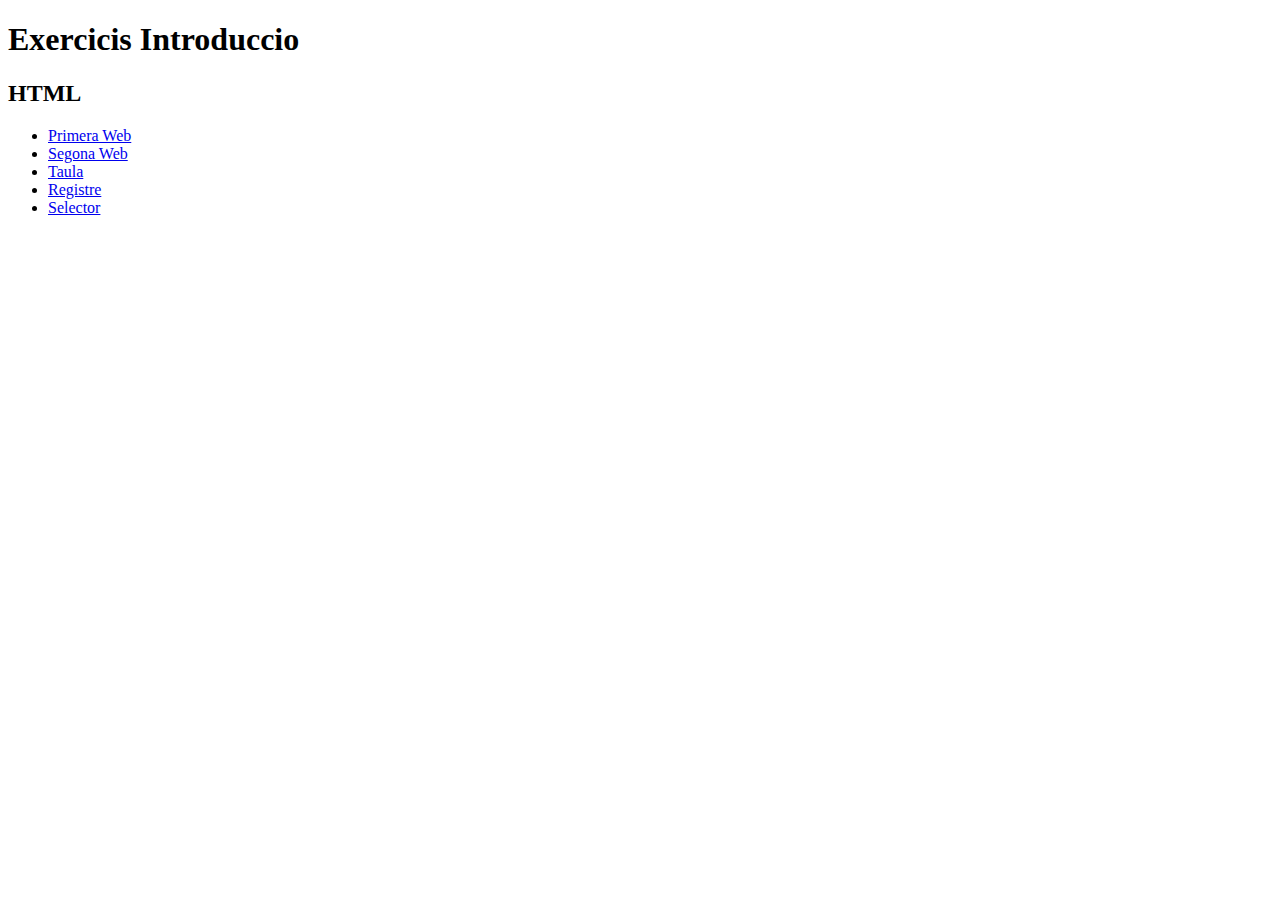
<file: Index.html>
<!DOCTYPE html>
<html lang="en">
<head>
    <meta charset="UTF-8">
    <meta name="viewport" content="width=device-width, initial-scale=1.0">
    <title>Primer html</title>
</head>
<body>
    <h1>Exercicis Introduccio</h1>
    <h2>HTML</h2>
    <ul>
        <li><a href="primeraweb.html">Primera Web</a></li>
        <li><a href="segonaweb.html">Segona Web</a></li>
        <li><a href="taula.html">Taula</a></li>
        <li><a href="registre.html">Registre</a></li>
        <li><a href="exercisiSelectors.html">Selector</a></li>
    </ul>
    
</body>
</html>
</file>
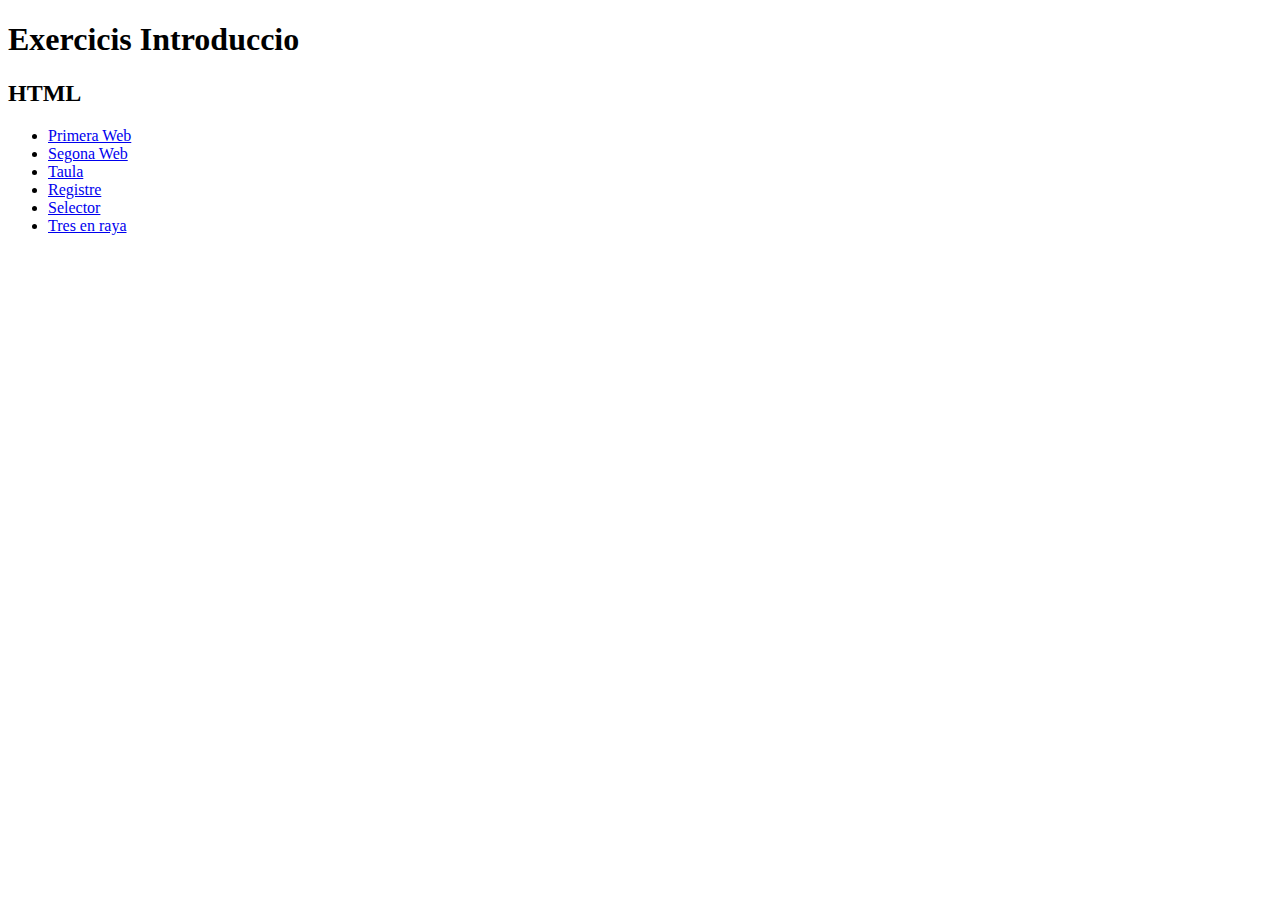
<file: index.html>
<!DOCTYPE html>
<html lang="en">
<head>
    <meta charset="UTF-8">
    <meta name="viewport" content="width=device-width, initial-scale=1.0">
    <title>Primer html</title>
</head>
<body>
    <h1>Exercicis Introduccio</h1>
    <h2>HTML</h2>
    <ul>
        <li><a href="primeraweb.html">Primera Web</a></li>
        <li><a href="segonaweb.html">Segona Web</a></li>
        <li><a href="taula.html">Taula</a></li>
        <li><a href="registre.html">Registre</a></li>
        <li><a href="exercisiSelectors.html">Selector</a></li>
        <li><a href="tres.html">Tres en raya</a></li>
    </ul>
    
</body>
</html>
</file>
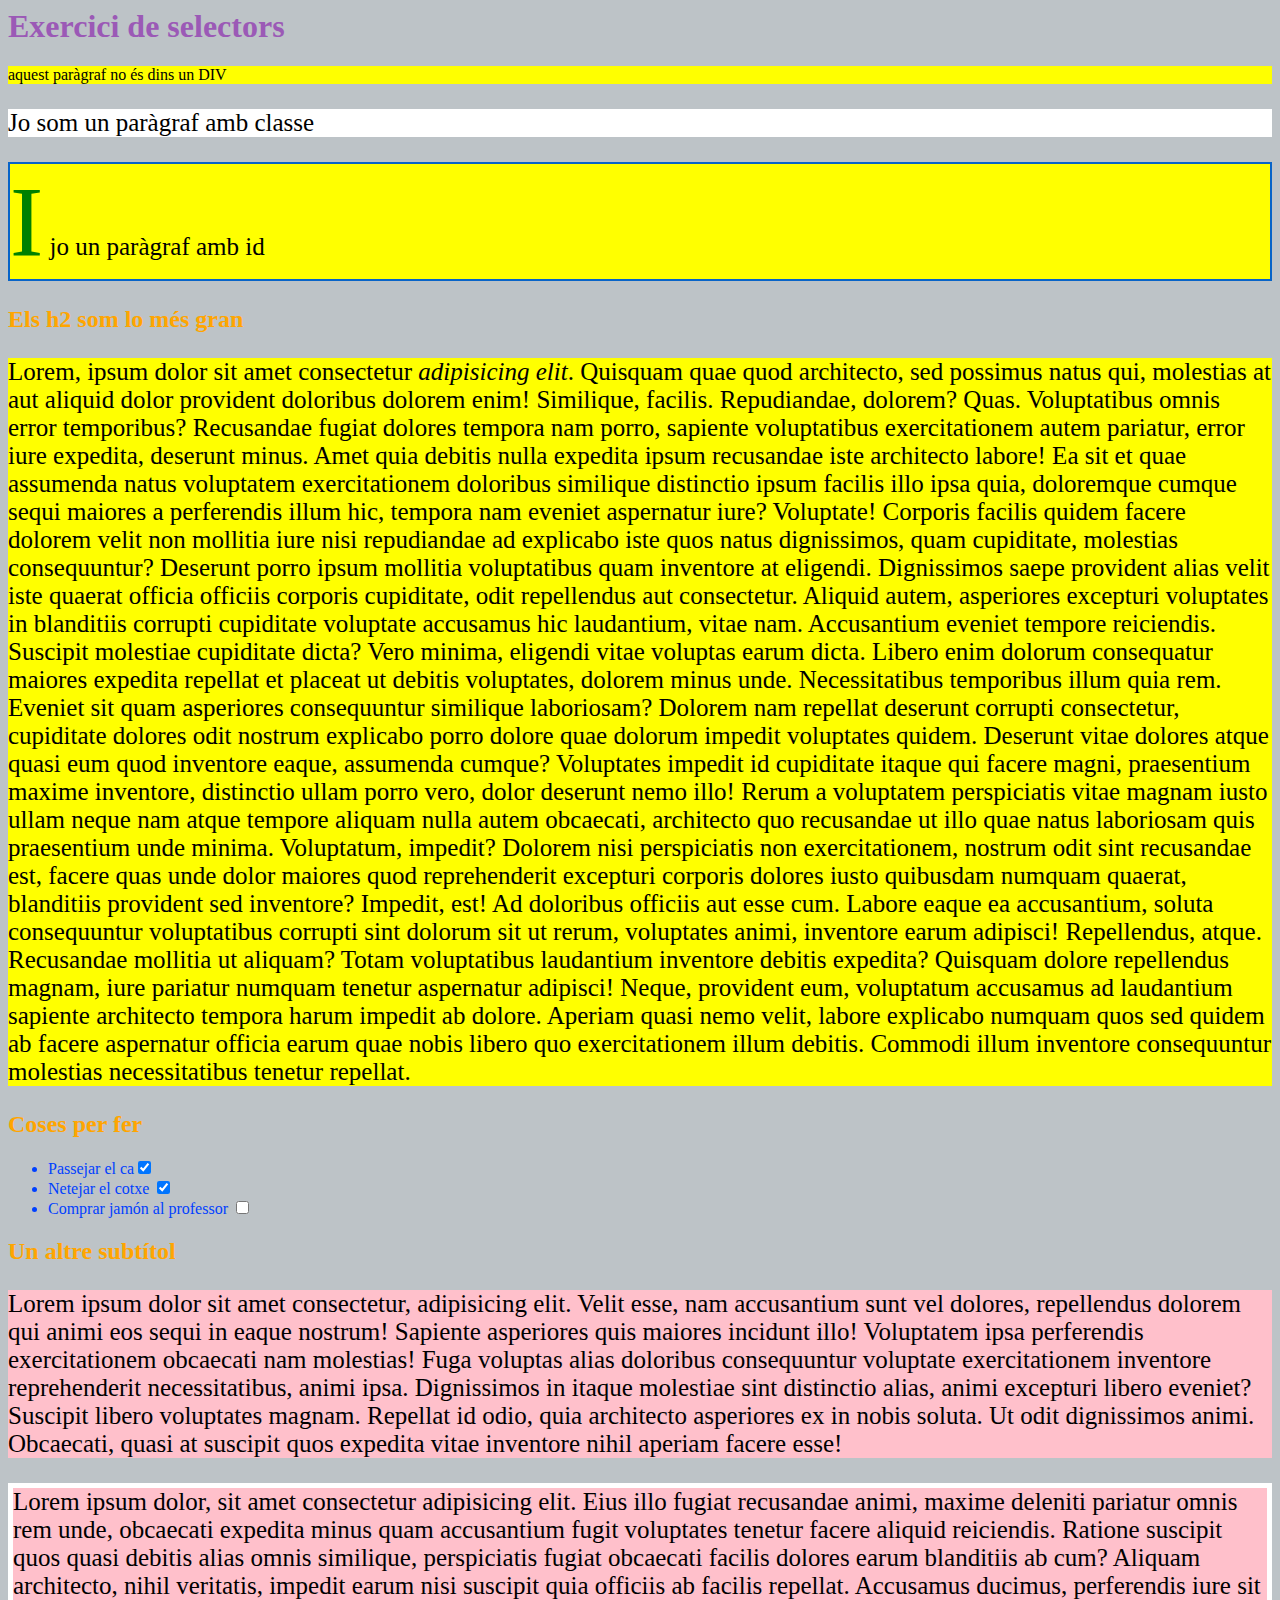
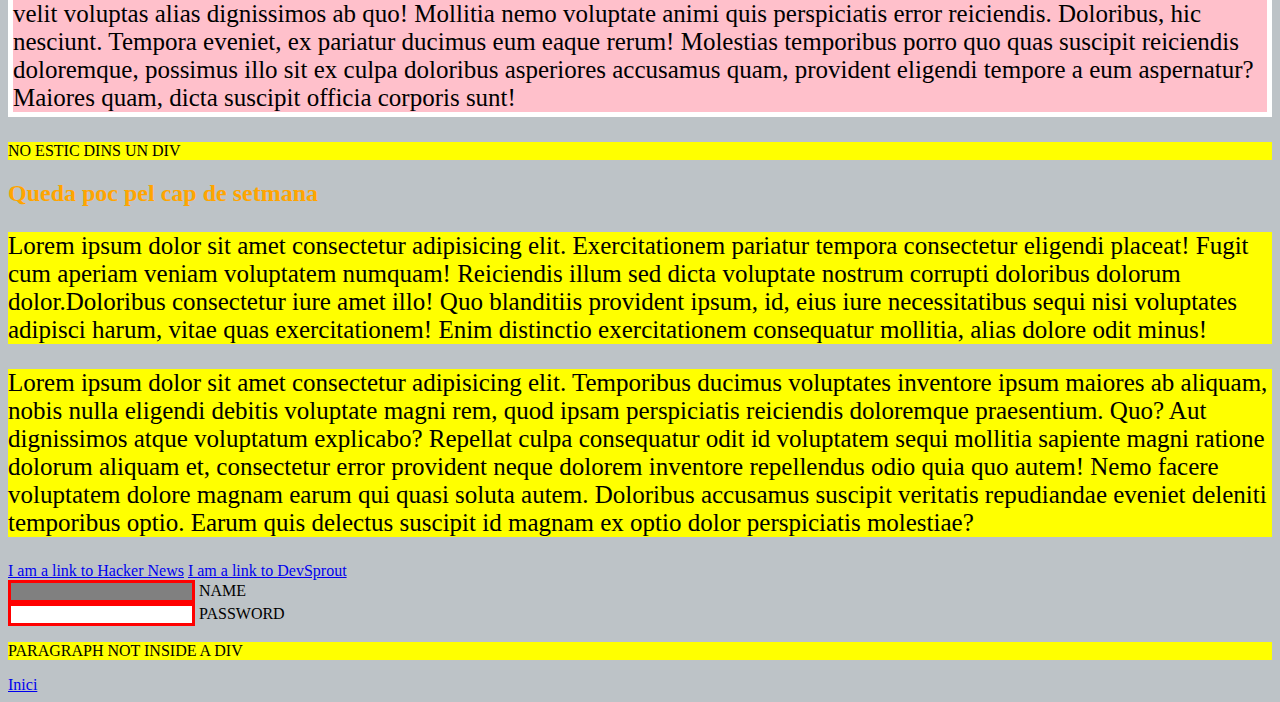
<file: exercisiSelectors.html>
<html>
<head>
  <meta charset="UTF-8">
  <title>Selectors Exercise</title>
  <link rel="stylesheet" type="text/css" href="css/selectors.css">
</head>
<body>
  <h1>Exercici de selectors</h1>

<p>aquest paràgraf no és dins un DIV</p>

<div>
  <p class="hello">Jo som un paràgraf amb classe</p>
  <p id="special">I jo un paràgraf amb id</p>

  <h2>Els h2 som lo més gran</h2>
  
  
  <p>Lorem, ipsum dolor sit amet consectetur <em>adipisicing elit</em>. Quisquam quae quod architecto, sed possimus natus qui, molestias at aut aliquid dolor provident doloribus dolorem enim! Similique, facilis. Repudiandae, dolorem? Quas.
  Voluptatibus omnis error temporibus? Recusandae fugiat dolores tempora nam porro, sapiente voluptatibus exercitationem autem pariatur, error iure expedita, deserunt minus. Amet quia debitis nulla expedita ipsum recusandae iste architecto labore!
  Ea sit et quae assumenda natus voluptatem exercitationem doloribus similique distinctio ipsum facilis illo ipsa quia, doloremque cumque sequi maiores a perferendis illum hic, tempora nam eveniet aspernatur iure? Voluptate!
  Corporis facilis quidem facere dolorem velit non mollitia iure nisi repudiandae ad explicabo iste quos natus dignissimos, quam cupiditate, molestias consequuntur? Deserunt porro ipsum mollitia voluptatibus quam inventore at eligendi.
  Dignissimos saepe provident alias velit iste quaerat officia officiis corporis cupiditate, odit repellendus aut consectetur. Aliquid autem, asperiores excepturi voluptates in blanditiis corrupti cupiditate voluptate accusamus hic laudantium, vitae nam.
  Accusantium eveniet tempore reiciendis. Suscipit molestiae cupiditate dicta? Vero minima, eligendi vitae voluptas earum dicta. Libero enim dolorum consequatur maiores expedita repellat et placeat ut debitis voluptates, dolorem minus unde.
  Necessitatibus temporibus illum quia rem. Eveniet sit quam asperiores consequuntur similique laboriosam? Dolorem nam repellat deserunt corrupti consectetur, cupiditate dolores odit nostrum explicabo porro dolore quae dolorum impedit voluptates quidem.
  Deserunt vitae dolores atque quasi eum quod inventore eaque, assumenda cumque? Voluptates impedit id cupiditate itaque qui facere magni, praesentium maxime inventore, distinctio ullam porro vero, dolor deserunt nemo illo!
  Rerum a voluptatem perspiciatis vitae magnam iusto ullam neque nam atque tempore aliquam nulla autem obcaecati, architecto quo recusandae ut illo quae natus laboriosam quis praesentium unde minima. Voluptatum, impedit?
  Dolorem nisi perspiciatis non exercitationem, nostrum odit sint recusandae est, facere quas unde dolor maiores quod reprehenderit excepturi corporis dolores iusto quibusdam numquam quaerat, blanditiis provident sed inventore? Impedit, est!
  Ad doloribus officiis aut esse cum. Labore eaque ea accusantium, soluta consequuntur voluptatibus corrupti sint dolorum sit ut rerum, voluptates animi, inventore earum adipisci! Repellendus, atque. Recusandae mollitia ut aliquam?
  Totam voluptatibus laudantium inventore debitis expedita? Quisquam dolore repellendus magnam, iure pariatur numquam tenetur aspernatur adipisci! Neque, provident eum, voluptatum accusamus ad laudantium sapiente architecto tempora harum impedit ab dolore.
  Aperiam quasi nemo velit, labore explicabo numquam quos sed quidem ab facere aspernatur officia earum quae nobis libero quo exercitationem illum debitis. Commodi illum inventore consequuntur molestias necessitatibus tenetur repellat.</p>

</div>

<div>
  <h2>Coses per fer</h2>

  <ul>
    <li>Passejar el ca<input type="checkbox" checked> </li>
    <li>Netejar el cotxe <input type="checkbox" checked> </li>
    <li>Comprar jamón al  professor <input type="checkbox"></li>
  </ul>
</div>

<div>
  <h2>Un altre subtítol</h2>

  <p>Lorem ipsum dolor sit amet consectetur, adipisicing elit. Velit esse, nam accusantium sunt vel dolores, repellendus dolorem qui animi eos sequi in eaque nostrum! Sapiente asperiores quis maiores incidunt illo!
  Voluptatem ipsa perferendis exercitationem obcaecati nam molestias! Fuga voluptas alias doloribus consequuntur voluptate exercitationem inventore reprehenderit necessitatibus, animi ipsa. Dignissimos in itaque molestiae sint distinctio alias, animi excepturi libero eveniet?
  Suscipit libero voluptates magnam. Repellat id odio, quia architecto asperiores ex in nobis soluta. Ut odit dignissimos animi. Obcaecati, quasi at suscipit quos expedita vitae inventore nihil aperiam facere esse!</p>

  <p>Lorem ipsum dolor, sit amet consectetur adipisicing elit. Eius illo fugiat recusandae animi, maxime deleniti pariatur omnis rem unde, obcaecati expedita minus quam accusantium fugit voluptates tenetur facere aliquid reiciendis.
  Ratione suscipit quos quasi debitis alias omnis similique, perspiciatis fugiat obcaecati facilis dolores earum blanditiis ab cum? Aliquam architecto, nihil veritatis, impedit earum nisi suscipit quia officiis ab facilis repellat.
  Accusamus ducimus, perferendis iure sit velit voluptas alias dignissimos ab quo! Mollitia nemo voluptate animi quis perspiciatis error reiciendis. Doloribus, hic nesciunt. Tempora eveniet, ex pariatur ducimus eum eaque rerum!
  Molestias temporibus porro quo quas suscipit reiciendis doloremque, possimus illo sit ex culpa doloribus asperiores accusamus quam, provident eligendi tempore a eum aspernatur? Maiores quam, dicta suscipit officia corporis sunt!</p>
</div>

<p>NO ESTIC DINS UN DIV</p>


<div>
  <h2>Queda poc pel cap de setmana</h2>

  <p>Lorem ipsum dolor sit amet consectetur adipisicing elit. Exercitationem pariatur tempora consectetur eligendi placeat! Fugit cum aperiam veniam voluptatem numquam! Reiciendis illum sed dicta voluptate nostrum corrupti doloribus dolorum dolor.Doloribus consectetur iure amet illo! Quo blanditiis provident ipsum, id, eius iure necessitatibus sequi nisi voluptates adipisci harum, vitae quas exercitationem! Enim distinctio exercitationem consequatur mollitia, alias dolore odit minus!</p>

  <p>Lorem ipsum dolor sit amet consectetur adipisicing elit. Temporibus ducimus voluptates inventore ipsum maiores ab aliquam, nobis nulla eligendi debitis voluptate magni rem, quod ipsam perspiciatis reiciendis doloremque praesentium. Quo?
  Aut dignissimos atque voluptatum explicabo? Repellat culpa consequatur odit id voluptatem sequi mollitia sapiente magni ratione dolorum aliquam et, consectetur error provident neque dolorem inventore repellendus odio quia quo autem!
  Nemo facere voluptatem dolore magnam earum qui quasi soluta autem. Doloribus accusamus suscipit veritatis repudiandae eveniet deleniti temporibus optio. Earum quis delectus suscipit id magnam ex optio dolor perspiciatis molestiae?</p>

  <a href="https://news.ycombinator.com/">I am a link to Hacker News</a>
  <a href="https://www.devsprout.io">I am a link to DevSprout</a>
  <br>

  <input type="text" name="name" /><label> Name</label><br/>
  <input type="password" name="password" /><label> Password</label><br/>

</div>

<p>PARAGRAPH NOT INSIDE A DIV</p>

<a href="Index.html">Inici</a>
</body>
</html>
</file>
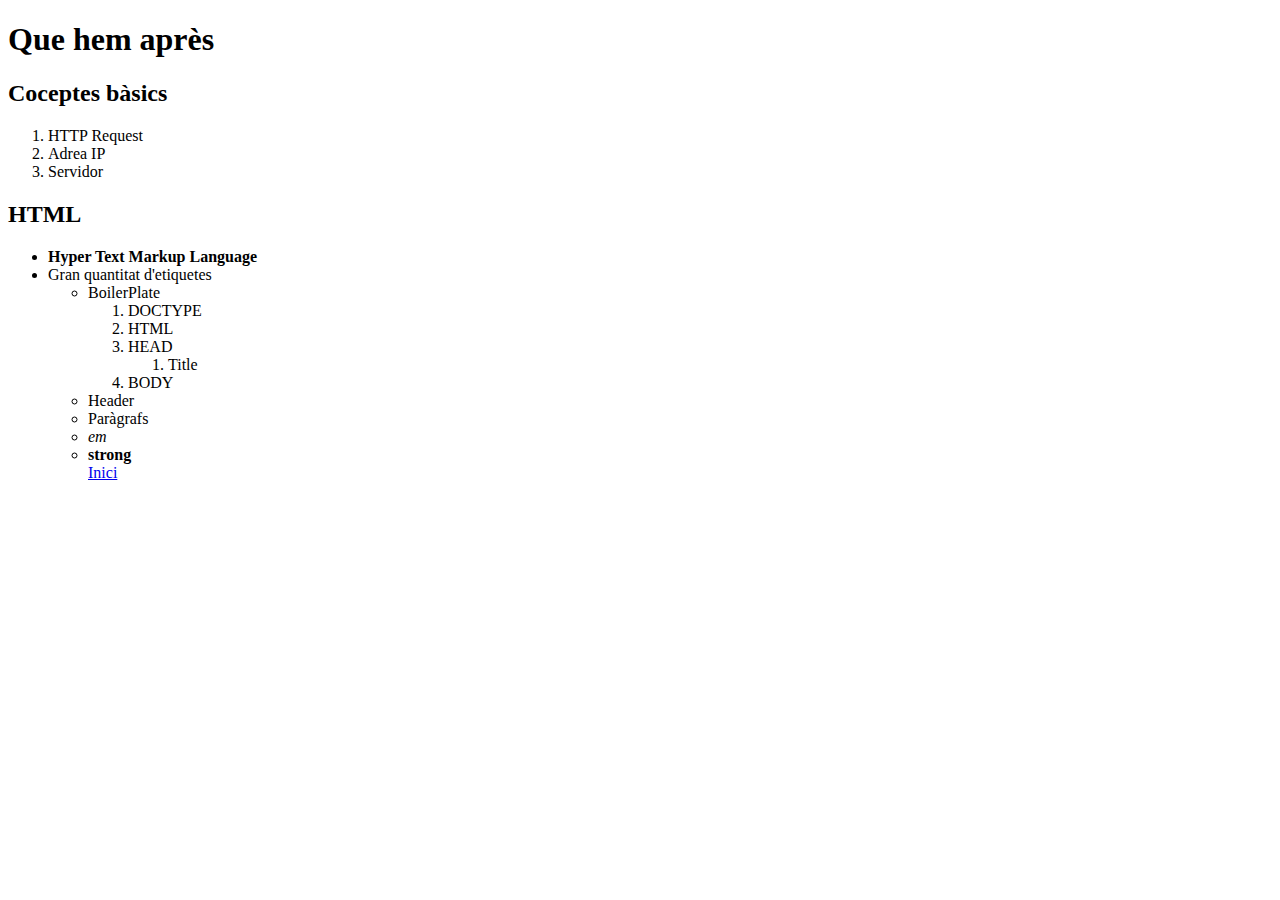
<file: primeraweb.html>
<!DOCTYPE html>
<html lang="en">
<head>
    <meta charset="UTF-8">
    <meta name="viewport" content="width=device-width, initial-scale=1.0">
    <title>Web simple</title>
</head>
<body>
    <h1>Que hem après</h1>
    <h2>Coceptes bàsics</h2>
    <ol>
        <li>HTTP Request</li>
        <li>Adrea IP</li>
        <li>Servidor</li>
    </ol>
    <H2>HTML</H2>
    <ul>
        <li><strong>Hyper Text Markup Language</strong></li>
        <li>Gran quantitat d'etiquetes</li>
            <ul>
                <li>BoilerPlate</li>
                    <ol>
                        <li>DOCTYPE</li>
                        <li>HTML</li>
                        <li>HEAD</li>
                            <ol>
                                <li>Title</li>
                            </ol>
                        <li>BODY</li>
                    </ol>
                    <LI>Header</LI>
                    <li>Paràgrafs</li>
                    <li><em>em</em></li>
                    <li><strong>strong</strong></li>
            </ul>
    <ul>
    
<a href="Index.html">Inici</a>
</body>
</html>
</file>
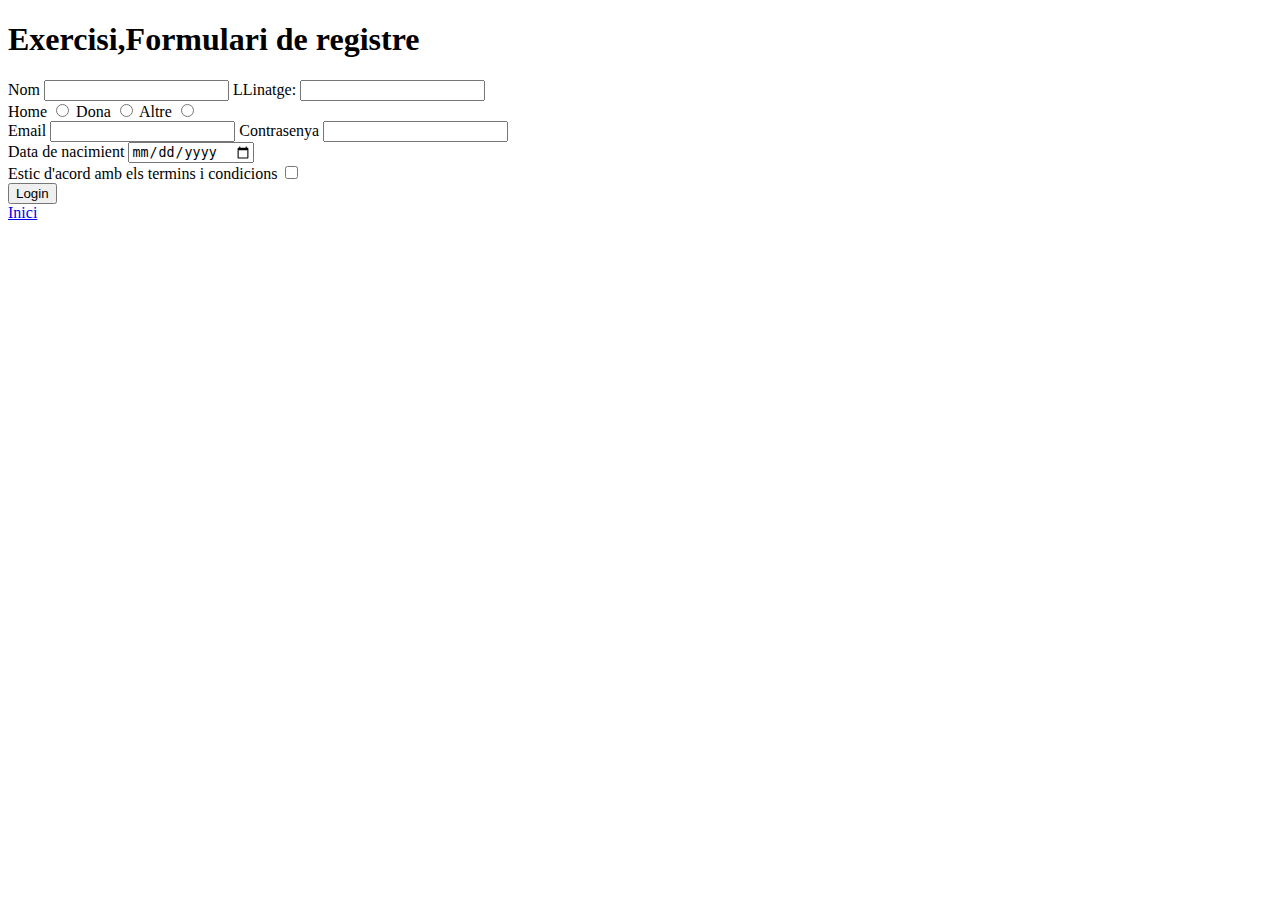
<file: registre.html>
<!DOCTYPE html>
<html lang="en">
<head>
    <meta charset="UTF-8">
    <meta name="viewport" content="width=device-width, initial-scale=1.0">
    <title>Formulari</title>
</head>
<body>
    <h1>Exercisi,Formulari de registre</h1>
    <form action="Registre.html" method="get>
        <label for="name">Nom</label>
        <input id="name" type="text" required>
        <label for="surname">LLinatge:</label>
        <input id="surname" type="text" required>
        <div>
            <label for="radio-choice-1">Home</label>
            <input name=”option” type="radio" id="radio-choice-1" 
        value="Home" />
            <label for="radio-choice-2">Dona</label>
            <input name=”option” type="radio" id="radio-choice-2" 
        value="Done" />
            <label for="radio-choice-2">Altre</label>
            <input name=”option” type="radio" id="radio-choice-2" 
        value="Altre" />
        <div>
        <label for="email">Email</label>
        <input id="email" type="text" required>
        <label for="password">Contrasenya</label>
        <input id="password" type="text" minlength="5" maxlength="10" required>
        <div>
        <label for="date">Data de nacimient</label>
        <input id="date" type="date" required> 
        <div>
        <label for="checkbox">Estic d'acord amb els termins i condicions</label>
        <input id="checkbox" type="checkbox" required>
        <div>
         <button>Login</button>
         <div>
         <a href="Index.html">Inici</a>
        </div>
    </form>
    
    
</body>
</html>
</file>
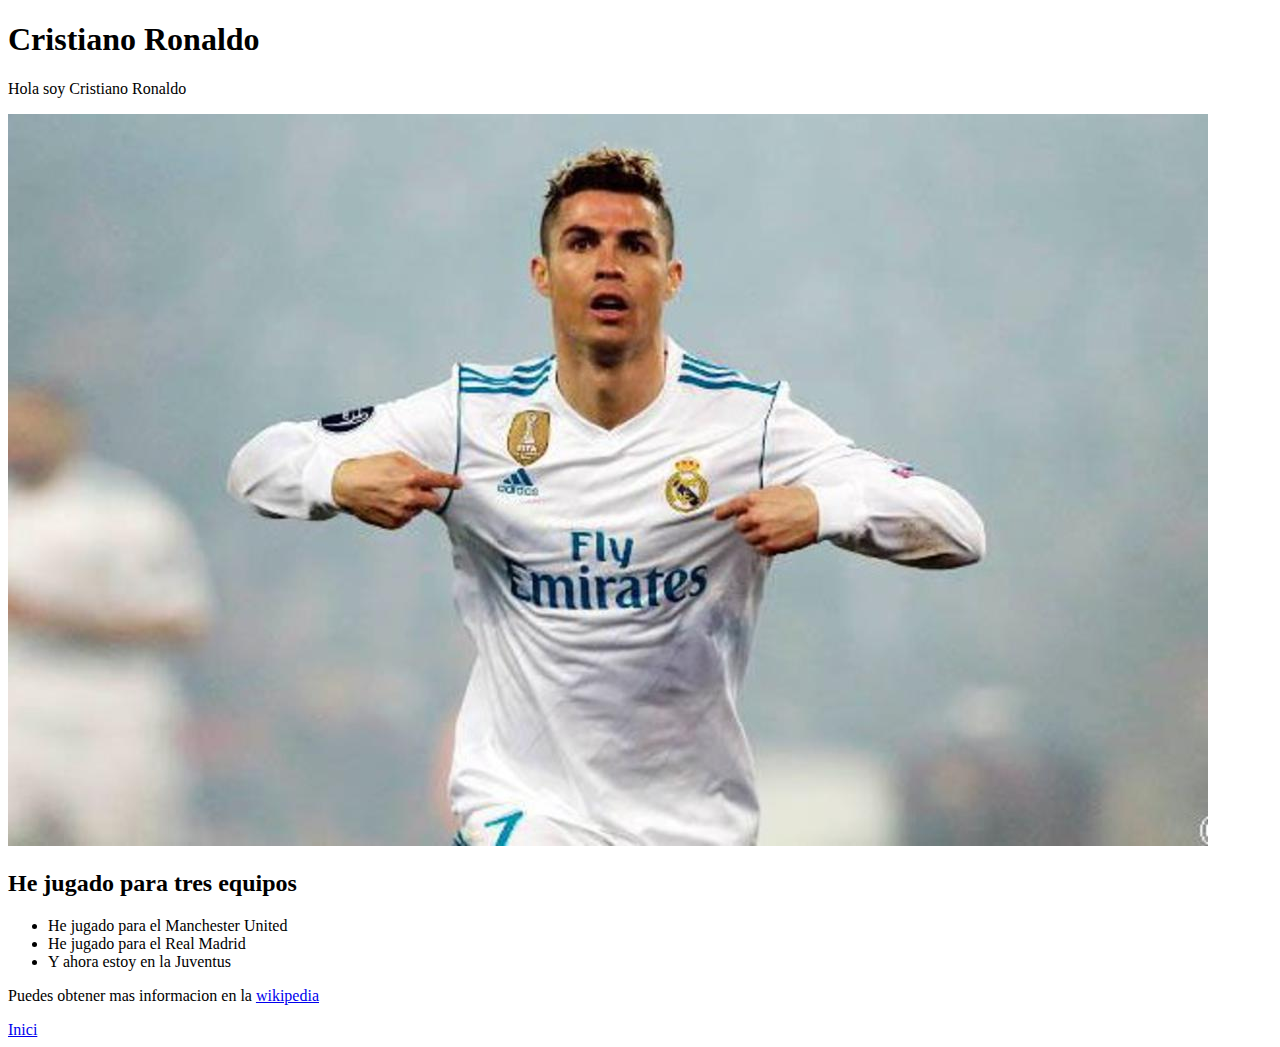
<file: segonaweb.html>
<!DOCTYPE html>
<html lang="en">
<head>
    <meta charset="UTF-8">
    <meta name="viewport" content="width=device-width, initial-scale=1.0">
    <title>imatge simple</title>
</head>
<body>
    <h1>Cristiano Ronaldo</h1>
    <p>
        Hola soy Cristiano Ronaldo 
    </p>
    <img src="img/Ronaldo.jpg" alt="Foto mia ">
    <h2>He jugado para tres equipos</h2>
    <ul>
        <li>He jugado para el Manchester United</li>
        <li>He jugado para el Real Madrid</li>
        <li>Y ahora estoy en la Juventus</li>
    </ul>

    <p>Puedes obtener mas informacion en la <a href="https://ca.wikipedia.org/wiki/Cristiano_Ronaldo_dos_Santos_Aveiro" target="blank">wikipedia</a></p>

<a href="Index.html">Inici</a>
</body>
</html>
</file>
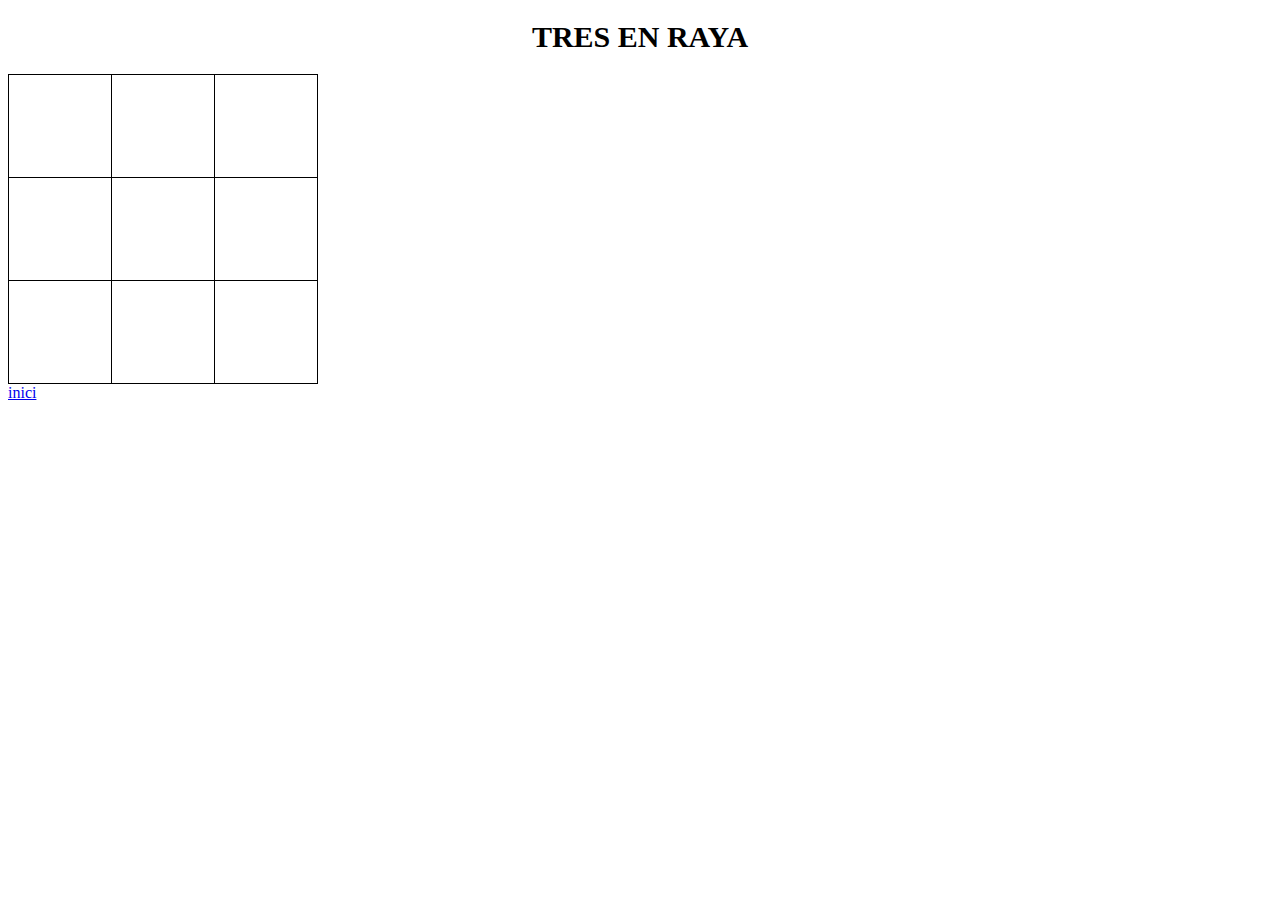
<file: tres.html>
<!DOCTYPE html>
<html lang="es">
<head>
    <meta charset="UTF-8">
    <meta name="viewport" content="width=device-width, initial-scale=1.0">
    <link rel="stylesheet" href="css/tres.css">
    <title>TRES EN RAYA</title>
</head>
<body>
    <h1>TRES EN RAYA</h1>
    <table>
        <tr>
            <td></td>
            <td class="vertical"></td>
            <td></td>
        </tr>
            <td class="horitzontal"></td>
            <td class="tot"></td>
            <td class="horitzontal"></td>
        <tr>
            <td></td>
            <td class="vertical"></td>
            <td></td>
        </tr>
    </table>
    <a href="index.html">inici</a>
</body>
</html>
</file>
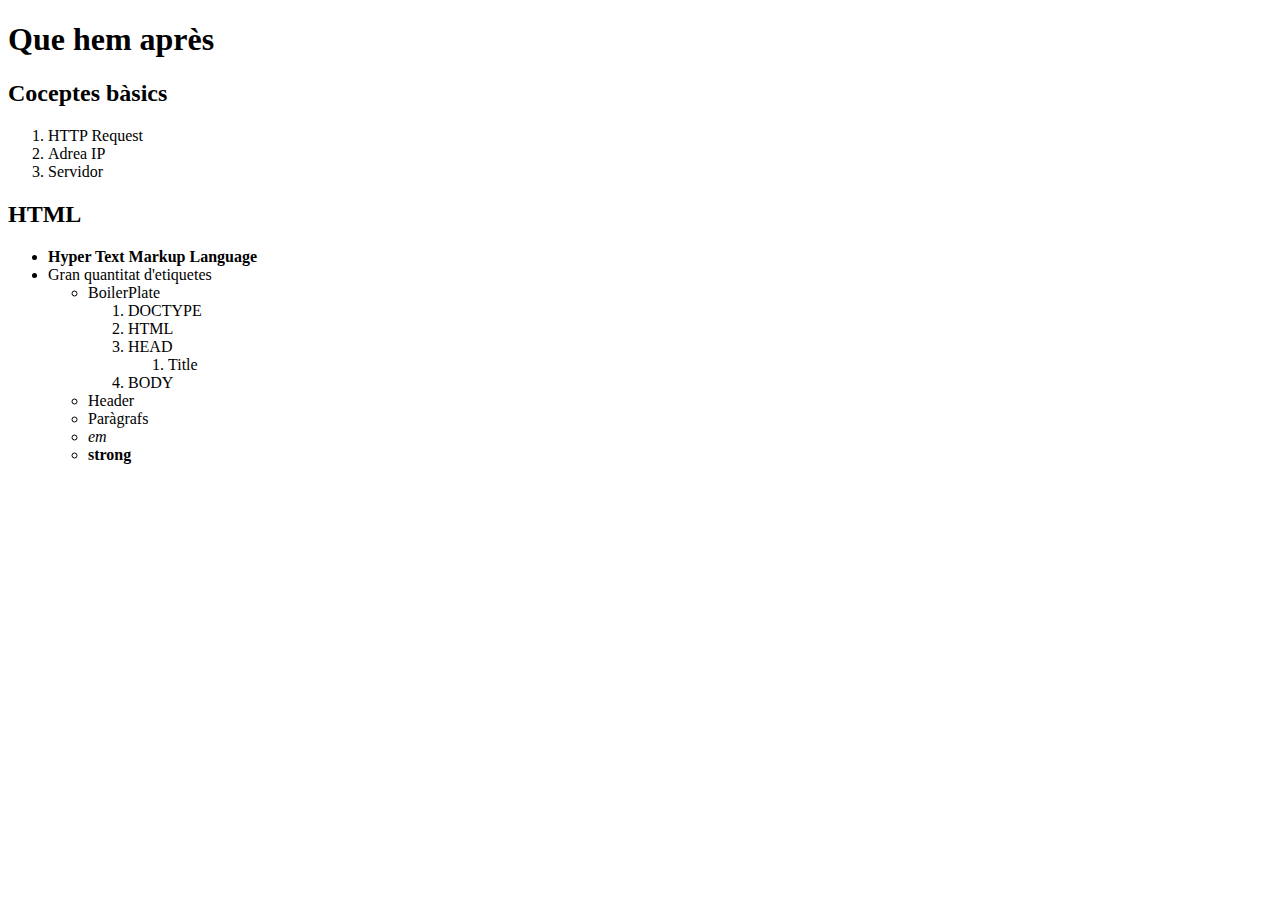
<file: websimple.html>
<!DOCTYPE html>
<html lang="en">
<head>
    <meta charset="UTF-8">
    <meta name="viewport" content="width=device-width, initial-scale=1.0">
    <title>Web simple</title>
</head>
<body>
    <h1>Que hem après</h1>
    <h2>Coceptes bàsics</h2>
    <ol>
        <li>HTTP Request</li>
        <li>Adrea IP</li>
        <li>Servidor</li>
    </ol>
    <H2>HTML</H2>
    <ul>
        <li><strong>Hyper Text Markup Language</strong></li>
        <li>Gran quantitat d'etiquetes</li>
            <ul>
                <li>BoilerPlate</li>
                    <ol>
                        <li>DOCTYPE</li>
                        <li>HTML</li>
                        <li>HEAD</li>
                            <ol>
                                <li>Title</li>
                            </ol>
                        <li>BODY</li>
                    </ol>
                    <LI>Header</LI>
                    <li>Paràgrafs</li>
                    <li><em>em</em></li>
                    <li><strong>strong</strong></li>
            </ul>
    <ul>
</body>
</html>
</file>
<file: css/selectors.css>
/* dona al <body> element un color de fons de #bdc3c7*/
body{
    background-color: #bdc3c7;
}

/* fes que els <h1> siguin de color #9b59b6*/
h1{
    color: #9b59b6;
}

/* fes que els <h2> siguin de color orange */
h2{
    color: orange;
}


/* fes que els <li> siguin d'un blau hexadecimal*/
li{
    color: #0040ff;
}


/*canvia el color de fons de cada paràgraf a groc*/
p{
    background-color: yellow;
}


/*fes que tots els inputs tinguin un border de 3px vermell*/
input{
    border: 3px solid red;
}

/* fes que tot el que té class 'hello' sigui de fons blanc*/
.hello{
    background-color: white;
}

/* fes que l'elemnt amb id  'special' tingui un border 2px solid blau selecciona el teu propi rgb blau*/
#special{
    border: 2px solid rgb(8, 100, 200);
}

/*Fes que tots els <p>'s que estn dins un div tingin una font de 25px (font-size: 25px)*/
div p{
    font-size: 25px;
}

/*Fes que només els inputs de type text tenguin un fons gris*/
input[type="text"]{
    background-color:  grey;
}

/* Fes que els <p>'s dins el 3r <div> tinguin fons rosa*/
div:nth-of-type(3) p{
    background-color: pink;
}

/* Fes que el 2n <p> dins el  3r  <div> tingui un border de 5px blanc*/
div:nth-of-type(3) p:nth-of-type(2){
    border: 5px solid white;
}

/* Fen que l'element <em> del 3r <div> sigui blanc amb una font de 20px (font-size:20px)*/
div:nth-of-type(3) em{
    color: white
}


/*BONUS*/
/*hauràs de fer recerca*/

/*Fes que tots el "checked" checkboxes tinguin un marge esquerra de 50px(margin-left: 50px)*/
input: :checked{
    margin-left: 50px;
}

/*Fes que l'etiqueta <label> siguin tots UPPERCASE sense canviar el HTML*/
label{
    text-transform: uppercase;
}

/*Fes que la primera lletra de l'element amb id 'special' sigui verda i amb font de 100px font size(font-size: 100)*/
#special::first-letter{
    color: green;
    font-size: 100px;
}

/*Fes que el color de font del <h1> canviï a blau quan el ratolí passi per damuntelement's color change to blue when hovered over */
h1:hover{
    color: blue;
}

/*Fes que els <a> que hagin estat visitats siguin de color gris */
a:visited{
    color: gray;
}
</file>
<file: css/tres.css>
*¨{
    margin: auto;
    padding: auto;
}

h1{
    font-size: 30px;
    font-family: fantasy;
    text-align: center;
}

td{
    border: 1px solid black;
    width: 100px;
    height: 100px;
}
table{
    border: 1px solid black;
    border-collapse: collapse;
}

#celda0{
    border-top: 1px solid white;
    border-left: 1px solid white;
}
#celda1{
    border-top: 1px solid white;
}
#celda2{
    border-right: 1px solid white;
    border-top: 1px solid white;
}
#celda3{
    border-left: 1px solid white;
}
#celda5{
    border-right: 1px solid white;
}
#celda6{
    border-left: 1px solid white;
    border-bottom: 1px solid white;
}
#celda7{   
    border-bottom: 1px solid white;
}
#celda8{
    border-right: 1px solid white;
    border-bottom: 1px solid white;
}
</file>
